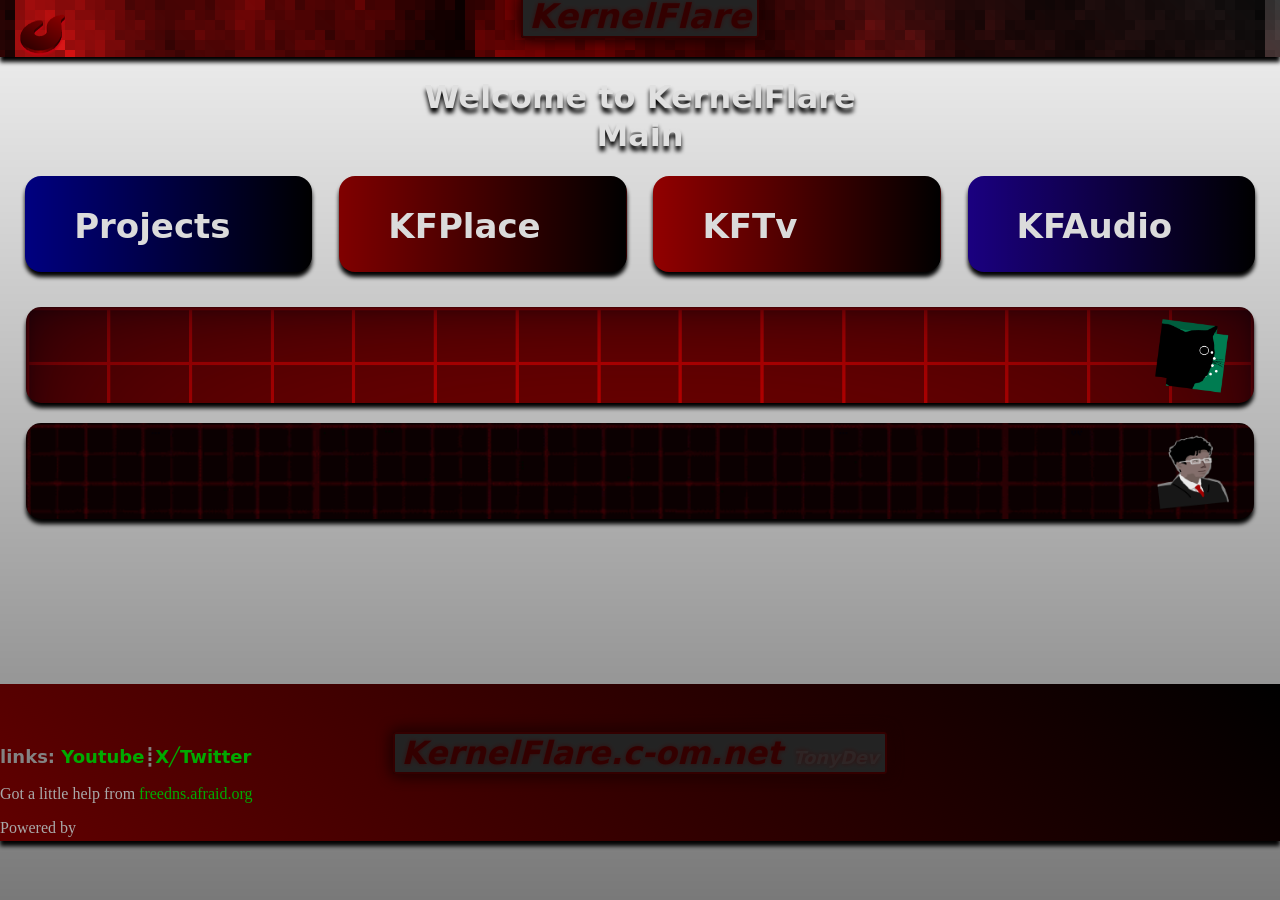
<file: index.htm>
<!DOCTYPE htm>
<html>
    <head>
        <title>KernelFlare - Index</title>
        <link rel="stylesheet" href="mainstyle.css">
        <link rel="manifest" href="site.webmanifest">
        <meta http-equiv="refresh" content="0; url=main.htm">
    </head>
    <body>
        <div class="bgimg"></div>
        <main>
            <header>
                <img src="mainicon.png" class="mainicon">
                <h2 class="maintag" onclick="touch(this)">KernelFlare</h2>
            </header>
            <h1>Welcome to KernelFlare<br>Index</h1>
            <div style="border-radius: 15px; top: 15px;background-image: url(bannerm.png);" class="pane">
                <img src="maxw.png" class="usericon">
                <h3 class="usertext">Tony: if this page doesnt redirect you to main,<br>Click this link <a href="main.htm">LINK</a></h3>
            </div>
            <footer>
                <h1 class="maintag" onclick="window.location.href='index.htm'">KernelFlare.com <face class="programs-author">TonyDev</face></h1>
                <h3>links: <a href="https://www.youtube.com/@KernelFlare">Youtube</a>┋<a href="https://x.com/KernelFlare_">X╱Twitter</a></h3>
                <br><p style="margin: 0px;color: darkgray;">Got a little help from <a href="http://freedns.afraid.org">freedns.afraid.org</a><!-- <br>Powered by <face style="font-family: 'linux';color: white;font-size: 32px;">L<face style="color:rgb(192, 0, 0);font-family: 'linux-i';">i</face>nux 🐧</face> --></p>
            </footer>
        </main>
        <script src="tag.js"></script><audio id="popSound" src="tagtap.wav"></audio>
    </body>
</html>
</file>
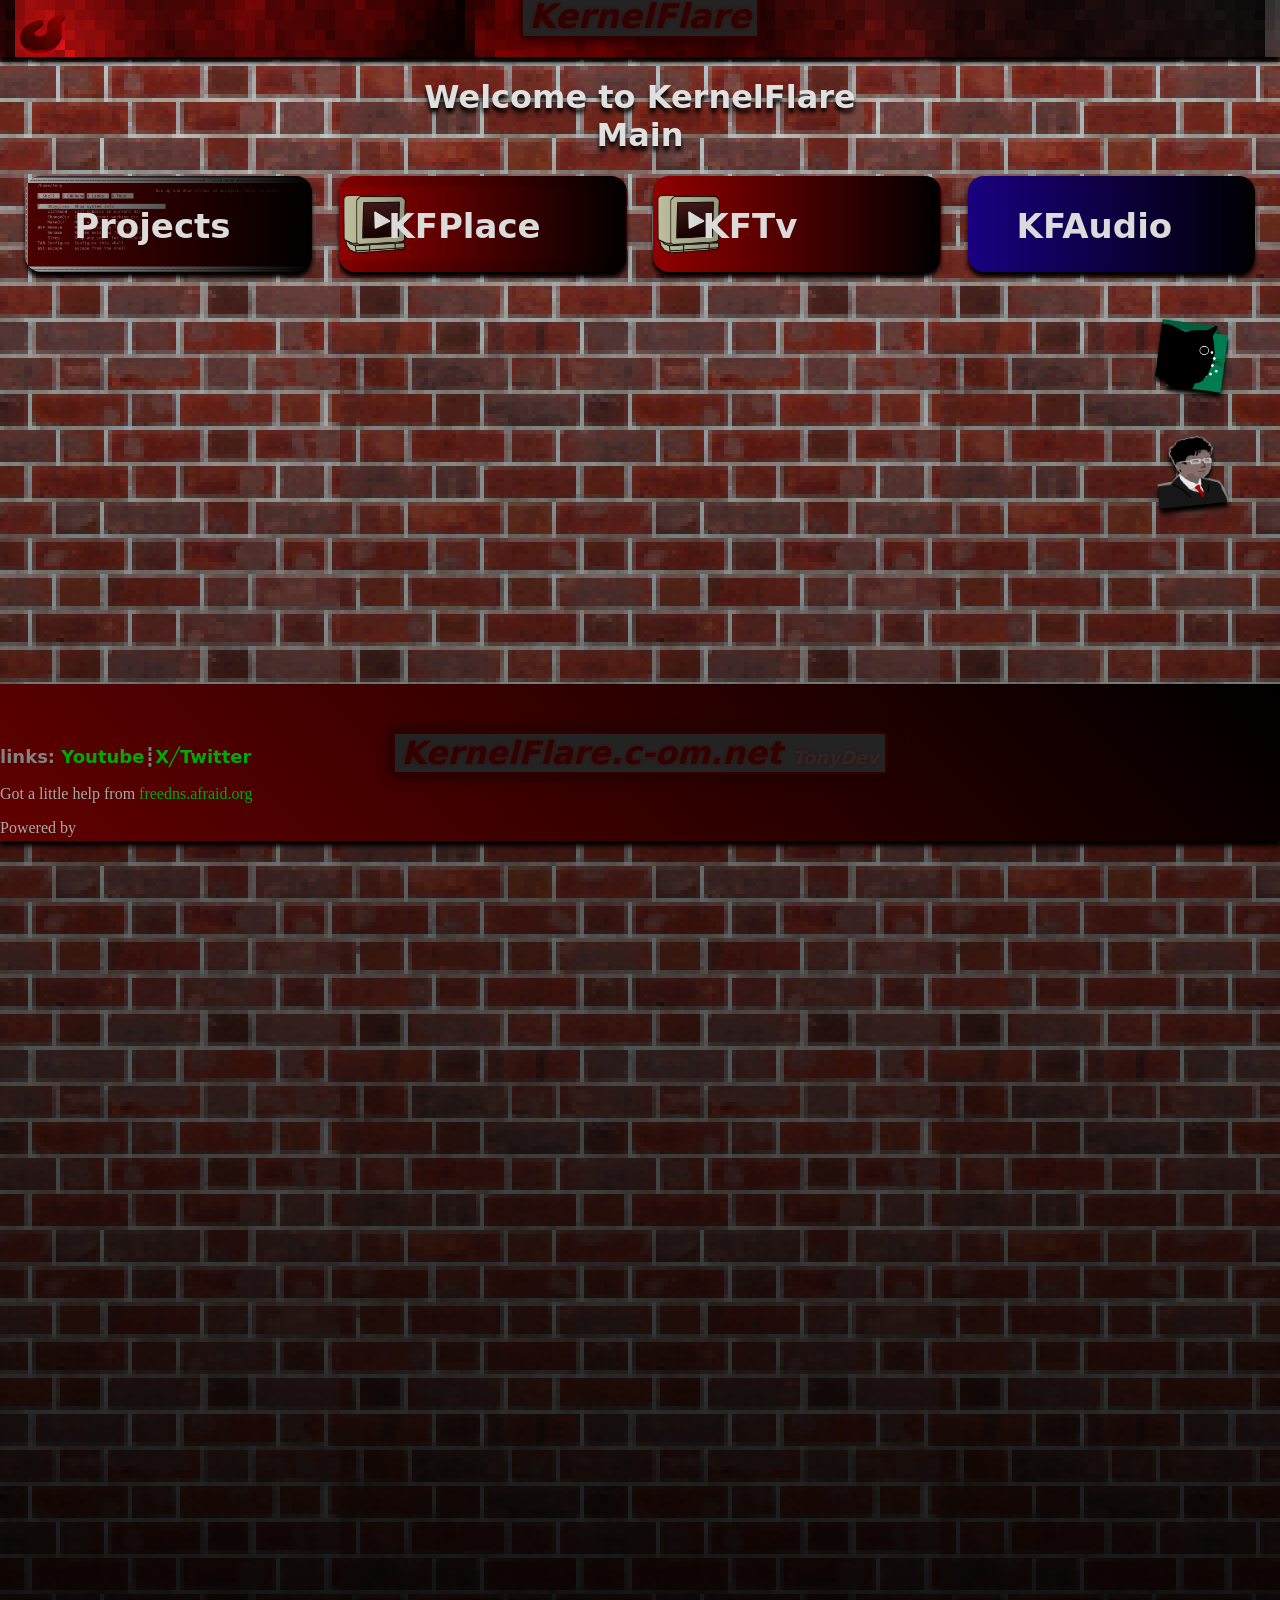
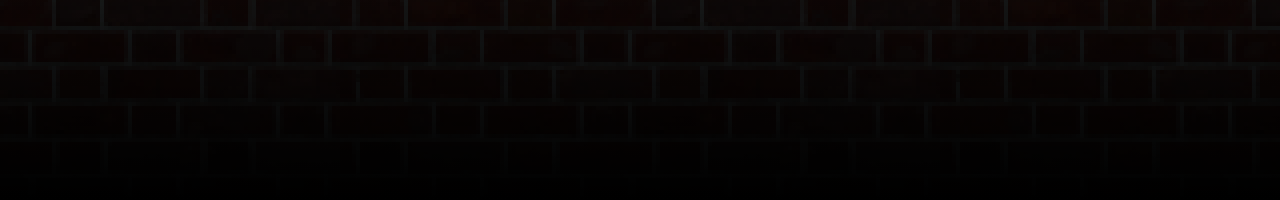
<file: index.html>
<!DOCTYPE htm>
<html>
    <head>
        <title>KernelFlare - Index</title>
        <link rel="stylesheet" href="mainstyle.css">
        <link rel="manifest" href="site.webmanifest">
        <meta http-equiv="refresh" content="0; url=main.htm">
    </head>
    <body>
        <div class="bgimg"></div>
        <main>
            <header>
                <img src="mainicon.png" class="mainicon">
                <h2 class="maintag" onclick="touch(this)">KernelFlare</h2>
            </header>
            <h1>Welcome to KernelFlare<br>Index</h1>
            <div style="border-radius: 15px; top: 15px;background-image: url(bannerm.png);" class="pane">
                <img src="maxw.png" class="usericon">
                <h3 class="usertext">Tony: if this page doesnt redirect you to main,<br>Click this link <a href="main.htm">LINK</a></h3>
            </div>
            <footer>
                <h1 class="maintag" onclick="window.location.href='index.htm'">KernelFlare.c-om.net <face class="programs-author">TonyDev</face></h1>
                <h3>links: <a href="https://www.youtube.com/@KernelFlare">Youtube</a>┋<a href="https://x.com/KernelFlare_">X╱Twitter</a></h3>
                <br><p style="margin: 0px;color: darkgray;">Got a little help from <a href="http://freedns.afraid.org">freedns.afraid.org</a><!-- <br>Powered by <face style="font-family: 'linux';color: white;font-size: 32px;">L<face style="color:rgb(192, 0, 0);font-family: 'linux-i';">i</face>nux 🐧</face> --></p>
            </footer>
        </main>
        <script src="tag.js"></script><audio id="popSound" src="tagtap.wav"></audio>
    </body>
</html>
</file>
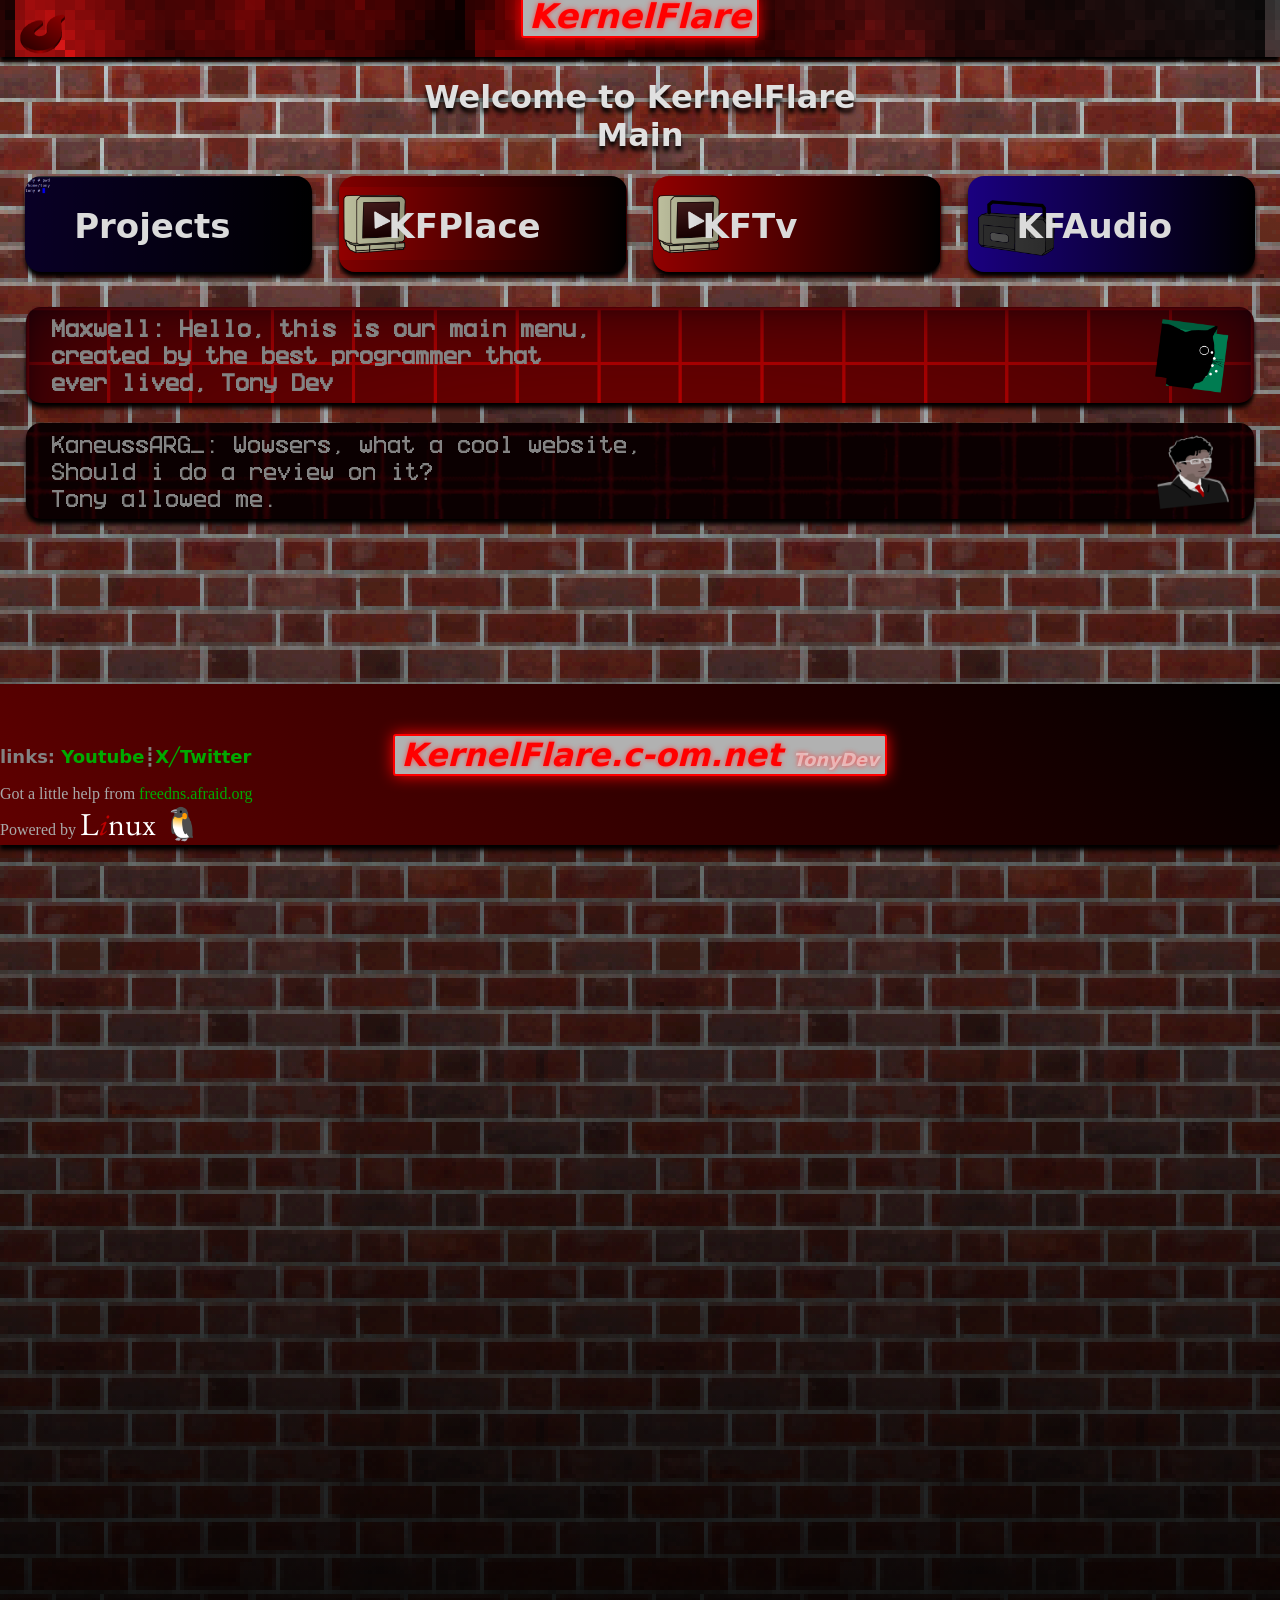
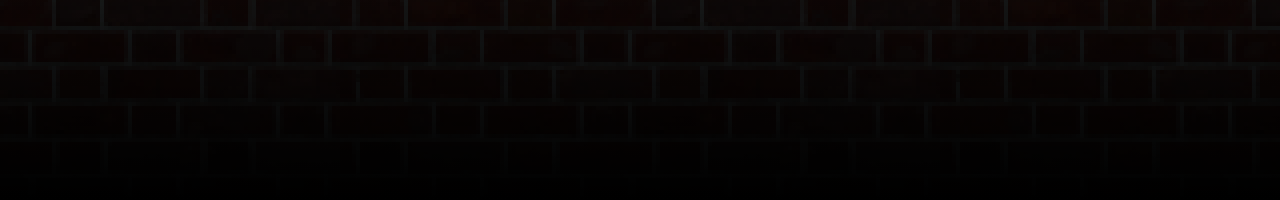
<file: main.htm>
<!DOCTYPE htm>
<html>
    <head>
        <title>KernelFlare - Main</title>
        <link rel="stylesheet" href="mainstyle.css">
        <link rel="manifest" href="site.webmanifest">
        <!-- <meta http-equiv="refresh" content="0; url=403.htm"> -->
    </head>
    <body>
        <div class="bgimg"></div>
        <main>
            <header>
                <img src="mainicon.png" class="mainicon">
                <h2 class="maintag" onclick="touch(this)">KernelFlare</h2>
            </header>
            <h1>Welcome to KernelFlare<br>Main</h1>
            <div class="tiles">
                <div style="background-size: cover;--bg-img: url(banner1b.webp),navy;background-repeat: no-repeat;" class="pane" onclick="window.location.href='programs.htm'">
                    <h2 style="left: -15px;">Projects</h2>
                </div>
                <div style=" --bg-img: url(bannertv.png),maroon;background-repeat: no-repeat;background-position: center;background-size: contain;" class="pane" onclick="window.location.href='videos.htm'">
                    <h2 style="left: -15px;--bg-size:80%;">KFPlace</h2>
                </div>
                <div style=" --bg-img: url(bannertv.png),rgb(146, 0, 0);background-repeat: no-repeat;background-position: center;background-size: contain;" class="pane" onclick="window.location.href='tv.htm'">
                    <h2 style="left: -15px;--bg-size:80%;">KFTv</h2>
                </div>
                <div style=" --bg-img: url(bannermus.png),rgb(26, 0, 128);background-repeat: no-repeat;background-position: center;background-size: contain;" class="pane" onclick="window.location.href='videos.htm'">
                    <h2 style="left: -15px;--bg-size:80%;">KFAudio</h2>
                </div>
            </div>
            <div style="border-radius: 15px; top: 15px;background-image: url(bannerm.png);" class="pane">
                <img src="maxw.png" class="usericon">
                <h3 class="usertext">Maxwell: Hello, this is our main menu,<br>created by the best programmer that <br>ever lived, Tony Dev</h3>
            </div>
            <div style="border-radius: 15px; top: 15px;background-image: url(bannerkarg.gif);" class="pane">
                <img src="KARG_.png" class="usericon">
                <h3 style="font-weight: 100;" class="usertext">KaneussARG_: Wowsers, what a cool website,<br>Should i do a review on it? <br>Tony allowed me.</h3>
            </div>
            <footer>
                <h1 class="maintag" onclick="window.location.href='index.htm'">KernelFlare.c-om.net <face class="programs-author">TonyDev</face></h1>
                <h3>links: <a href="https://www.youtube.com/@KernelFlare">Youtube</a>┋<a href="https://x.com/KernelFlare_">X╱Twitter</a></h3>
                <br><p style="margin: 0px;color: darkgray;">Got a little help from <a href="http://freedns.afraid.org">freedns.afraid.org</a><br>Powered by <face style="font-family: 'linux';color: white;font-size: 32px;">L<face style="color:rgb(192, 0, 0);font-family: 'linux-i';">i</face>nux 🐧</face></p>
            </footer>
        </main>
        <script src="tag.js"></script><audio id="popSound" src="tagtap.wav"></audio>
    </body>
</html>
</file>
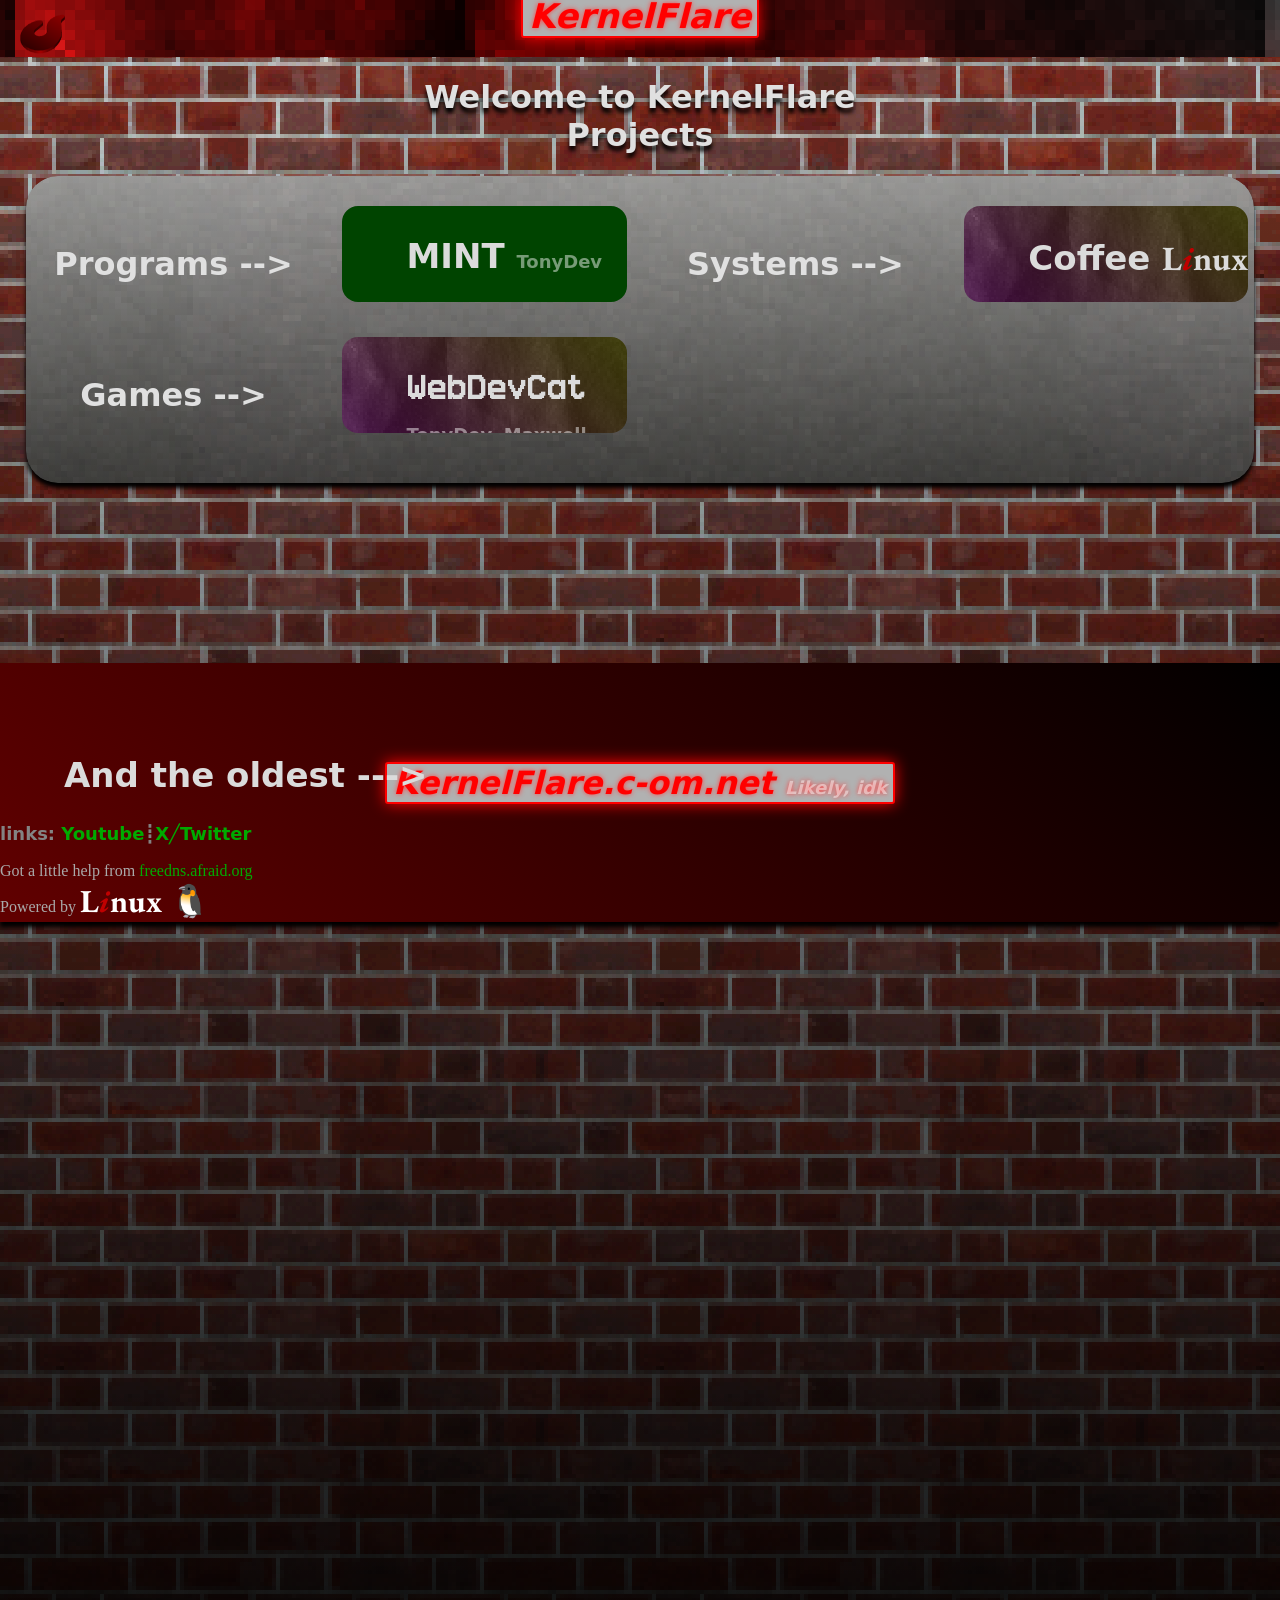
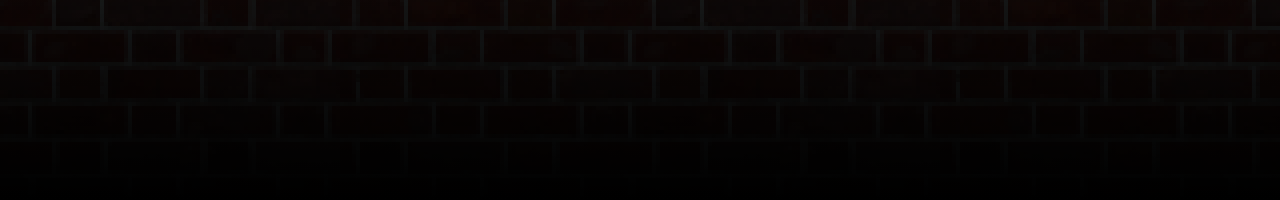
<file: programs.htm>
<!DOCTYPE html>
<html>
    <head>
        <title>KernelFlare - Programs</title>
        <link rel="stylesheet" href="mainstyle.css">
        <link rel="manifest" href="site.webmanifest">
        <script src="bgscr.js" defer></script>
        <!-- <meta http-equiv="refresh" content="0; url=403.htm"> -->
    </head>
    <body>
        <div class="bgimg"></div>
        <header>
            <img src="mainicon.png" class="mainicon">
            <h2 class="maintag" onclick="touch(this)">KernelFlare</h2>
        </header>
        <main>

            <h1>Welcome to KernelFlare<br>Projects</h1>
            <div style="image-rendering: pixelated;height: unset;align-self: center;" class="panenopulse tiles">
                <h1>Programs --></h1>
                <div class="pane" onclick="window.location.href='proj/mint.htm'" style="background-color: #004400;background-blend-mode: luminosity;"><h2 style="border-top: 5px white;border-bottom: 5px white;">MINT <face class="programs-author">TonyDev</face></h2></div>
                <h1>Systems --></h1>
                <div class="pane" onclick="window.location.href='proj/coffee.htm'" style="background-image:linear-gradient(45deg,rgba(255, 0, 255, 0.2),rgba(255, 255, 0, 0.2)), url(blackpaper.png);background-size: cover;"><h2>Coffee <face style="font-family: 'linux';">L<face style="color:rgb(192, 0, 0);font-family: 'linux-i';">i</face>nux</face> / <face style="color:rgb(192, 0, 0);font-family: 'bsd';font-weight: 900;letter-spacing: -3px;">BSD</face> <face class="programs-author">TonyDev</face></h2></div>
                <h1>Games --></h1>
                <div class="pane" onclick="window.location.href='proj/coffee.htm'" style="background-image:linear-gradient(45deg,rgba(255, 0, 255, 0.2),rgba(255, 255, 0, 0.2)), url(blackpaper.png);background-size: cover;"><h2><face style="font-family: 'maxw';font-size: 26px;">WebDevCat</face><br><face class="programs-author">TonyDev, Maxwell</face></h2></div>
            </div>
            <footer>
                <h2>And the oldest ---></h2>
                <h1 class="maintag" onclick="window.location.href='index.htm'">KernelFlare.c-om.net <face class="programs-author">Likely, idk</face></h1>
                <h3>links: <a href="https://www.youtube.com/@KernelFlare">Youtube</a>┋<a href="https://x.com/KernelFlare_">X╱Twitter</a></h3>
                <br><p style="margin: 0px;color: darkgray;">Got a little help from <a href="http://freedns.afraid.org">freedns.afraid.org</a><br>Powered by <face style="font-family: 'linux';color: white;font-size: 32px;font-weight: 700;">L<face style="color:rgb(192, 0, 0);font-family: 'linux-i';">i</face>nux &#128039</face></p>
            </footer>
        </main>
        <script src="tag.js"></script><audio id="popSound" src="tagtap.wav"></audio>
    </body>
</html>
</file>
<file: mainstyle.css>
header{
    background-image:linear-gradient(45deg, rgba(255, 0, 0, 0.741), rgb(240, 0, 0), transparent), url(blackpaper.png);
    background-size: initial;
    background-position: top;
    background-repeat: repeat;
    background-blend-mode: color;
    background-attachment: local;
    position: relative;
    top: 0%;
    left: 0%;
    width: 100%;
    height: 52px;
    padding-top: 5px;
}
html,body{
    margin: 0;
    padding: 0;
    min-height: 100vh;
}
html{
    background-color: transparent;
    
}
body{
    position: relative;
    overflow-x: hidden;
    min-height: 100vh;
}
.bgimg{
    background-image: linear-gradient(0deg, rgb(0, 0, 0),rgba(0, 0, 0, 0.05)), url(redbrick.png);
    background-size: initial;
    background-position: center;
    background-repeat: repeat;
    background-blend-mode: normal;
    background-attachment: local;
    image-rendering: pixelated;
    position:absolute;
    z-index: -1;
    will-change: transform;
    top: 0;
    left: 0;
    width: 100%;
    height: 200vh;
    animation-timing-function: linear;
    animation-fill-mode: both;
    animation-name: parallax;
    animation-timeline: scroll(root);
    margin: 0;
    overflow: hidden;
}
main{
    position: relative;
    align-self: center;
    z-index: 1; 
    padding: 0;
    background: transparent; 
    margin: 0 auto;
    filter: drop-shadow(0 5px 2px);
    color: black;
    width: 100%;
    overflow: hidden;
}
.tiles{
    display: grid;
    gap: 8px;
    width: 97%;
    margin: 0 auto; 
    grid-template-columns: repeat(
        auto-fit, 
        minmax(280px, 1fr));
    gap: 15px;
}
footer{
    margin-top: 20vh;
    padding-top: 62px;
    background: linear-gradient(45deg, rgb(97, 0, 0), rgb(0, 0, 0));
    position: relative;
    top: auto;
    left: 0%;
    width: 100%;
    height: auto;
}
a{
  color: #00aa00;
  text-decoration: none;
}
a:hover{
  color: #00ff00;
  text-decoration: underline;
}
a:visited{
  color: #007700;
}
h1{
    align-self: center;
    font-size: 32px;
    text-align: center;
    color: #e0e0e0;
    font-family: system-ui, -apple-system, BlinkMacSystemFont, 'Segoe UI', Roboto, Oxygen, Ubuntu, Cantarell, 'Open Sans', 'Helvetica Neue', sans-serif;
}
.maintag{
    background-color: #b1b1b1;
    padding: 6px;
    padding-top: 0;
    border: 2px solid #ff0000;
    display: inline-block;
    border-radius: 3px;
    position: absolute;
    inset: 0;
    place-self: center;
    margin-top:3px ;
    padding-bottom:0 ;
    font-style: oblique;
    text-shadow: 0 0 5px rgb(255, 65, 65);
    color: rgb(255, 0, 0);
    box-shadow: 0 0 15px #ff0000;
    animation: pulse-blink 1.5s infinite steps(1);
}
h2{
    position: relative;
    z-index: 3;
    align-self: center;
    font-size: 34px;
    text-align:left;
    margin-top: 0px;
    padding-top: 30px;
    padding-left: 64px;
    color: #dbdbdb;
    font-family: system-ui, -apple-system, BlinkMacSystemFont, 'Segoe UI', Roboto, Oxygen, Ubuntu, Cantarell, 'Open Sans', 'Helvetica Neue', sans-serif;
}
h3{
    align-self: center;
    position: relative;
    font-size: 18px;
    margin: 0px;
    text-align:left;
    color: #838383;
    z-index: 2;
    font-family: system-ui, -apple-system, BlinkMacSystemFont, 'Segoe UI', Roboto, Oxygen, Ubuntu, Cantarell, 'Open Sans', 'Helvetica Neue', sans-serif;
}
.pane{
    position: relative;
    cursor: help;
    background:linear-gradient(90deg,transparent, rgb(0, 0, 0)) no-repeat center / contain, var(--bg-img);
    background-size: var(--bg-size, cover);
    left: 2%;
    margin-bottom: 20px;
    border-radius: 16px;
    width: 96%;
    height: 96px;
    overflow: hidden;
    transition:transform 0.3s ease;
}
.panenopulse{
    position: relative;
    cursor: initial;
    border-radius: 32px;
    background:linear-gradient(rgba(255, 255, 255, 0.35), rgba(0, 0, 0, 0.35)), url(graypane.jpg);
    background-size: initial;
    background-position: center;
    background-repeat: repeat;
    background-blend-mode:initial;
    background-attachment: local;
    margin-bottom: 20px;
    width: 96%;
    height: 96px;
    overflow: hidden;
    transition:transform 0.3s ease;
    padding-top: 30px;
    padding-bottom: 30px;
}
.pane:hover{
    transform: scale(1.022);
    background:linear-gradient(90deg,transparent, rgba(0, 0, 0, 0.75)) no-repeat center / contain, var(--bg-img);
    background-size: var(--bg-size, cover);
}
.pane:hover::before {
    opacity: 1;
}
.pane h3{
    margin-top: 10px;
    white-space: nowrap;
    font-size: 1.2rem;
}
.pane h2{
    white-space: nowrap;
}
img.mainicon{
    position: absolute;
    left: 20px;
    height: 48px;
    width: 48px;
    padding-top: 5px;
    animation: pulse-glow 2s infinite cubic-bezier(0.645, 0.045, 0.355, 1);
}
.usericon{
    height: 76px !important;
    width: 76px !important;
    mask-image: none !important;
    top: 10px !important;
    right: 25px !important;
    position: absolute;
}
.usertext{
    font-family:'maxw';
    opacity:100%;
    left:25px;
    position:relative;
}
@keyframes pulse-glow {
    0% {
        filter: brightness(1) drop-shadow(0px 2px 1px rgb(196, 0, 16));
    }
    50% {
        filter: brightness(1.5) drop-shadow(0px 3px 15px rgb(255, 0, 0));
    }
    100% {
        filter: brightness(1) drop-shadow(0px 2px 1px rgb(196, 0, 16));
    }
}
@keyframes parallax {
  from { transform: translateY(0);filter: blur(0); }
  to { transform: translateY(-20vh);filter: blur(1); }
}
@keyframes parallaxf {
  from { transform: translateY(0); }
  to { transform: translateY(0vh); }
}
@keyframes pulse-blink {
    0% {
        filter: brightness(0.2) drop-shadow(0px 0px 0px rgb(0, 0, 0));
    }
    50% {
        filter: brightness(1) drop-shadow(0px 0px 15px rgb(196, 0, 16));
    }
    100% {
        filter: brightness(0.2) drop-shadow(0px 0px 1px rgb(0, 0, 0));
    }
}
@keyframes shake {
    0%{
        transform: scale(0.95) rotate3d(1,0,0,15deg) translate(3px, 0px);
    }
    25%{
        transform: scale(1.05) rotate3d(1,0,0,-15deg) translate(-3px, 0px);
    }
    50%{
        transform: scale(0.95) rotate3d(0,1,0,15deg) translate(0px, 3px);
    }
    75%{
        transform: scale(0.95) rotate3d(0,1,0,-15deg) translate(0px, -3px);
    }
}
.tagtap{
    animation:steps(1) pulse-blink 0.2s infinite, steps(1) shake 0.2s;
    cursor: pointer;
    display: inline-block;
}
/* Nonmain styles */
.programs-author{
    font-size: 18px;
    color: #ffffff77;
}
@font-face{
    font-family: "maxw";
    src: url(maxw.woff) format("woff");
}
@font-face{
    font-family: "bsd";
    src: url(Comfortaa-Bold.ttf) format("truetype");
}
@font-face{
    font-family: "linux";
    src: url(EBGaramond-VariableFont_wght.ttf) format("truetype");
}
@font-face{
    font-family: "linux-i";
    src: url(EBGaramond-Italic-VariableFont_wght.ttf) format("truetype");
}
</file>
